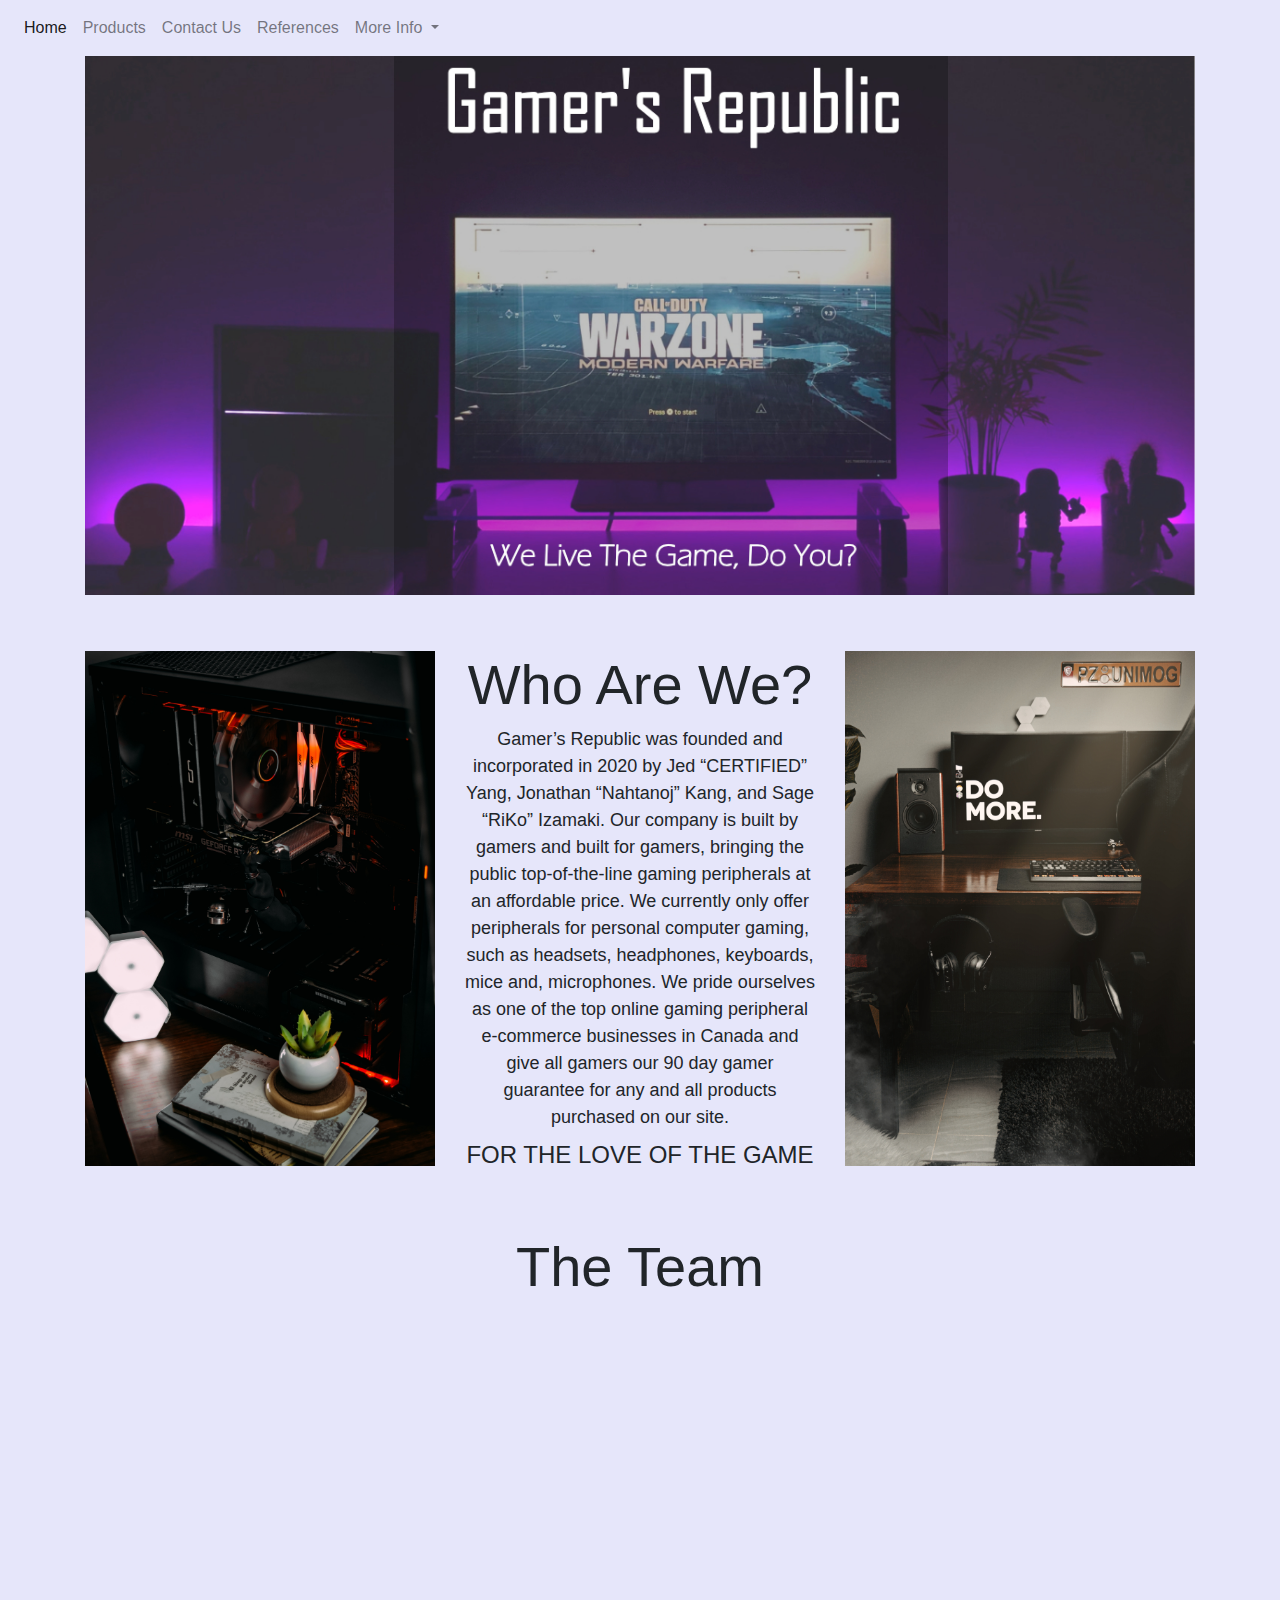
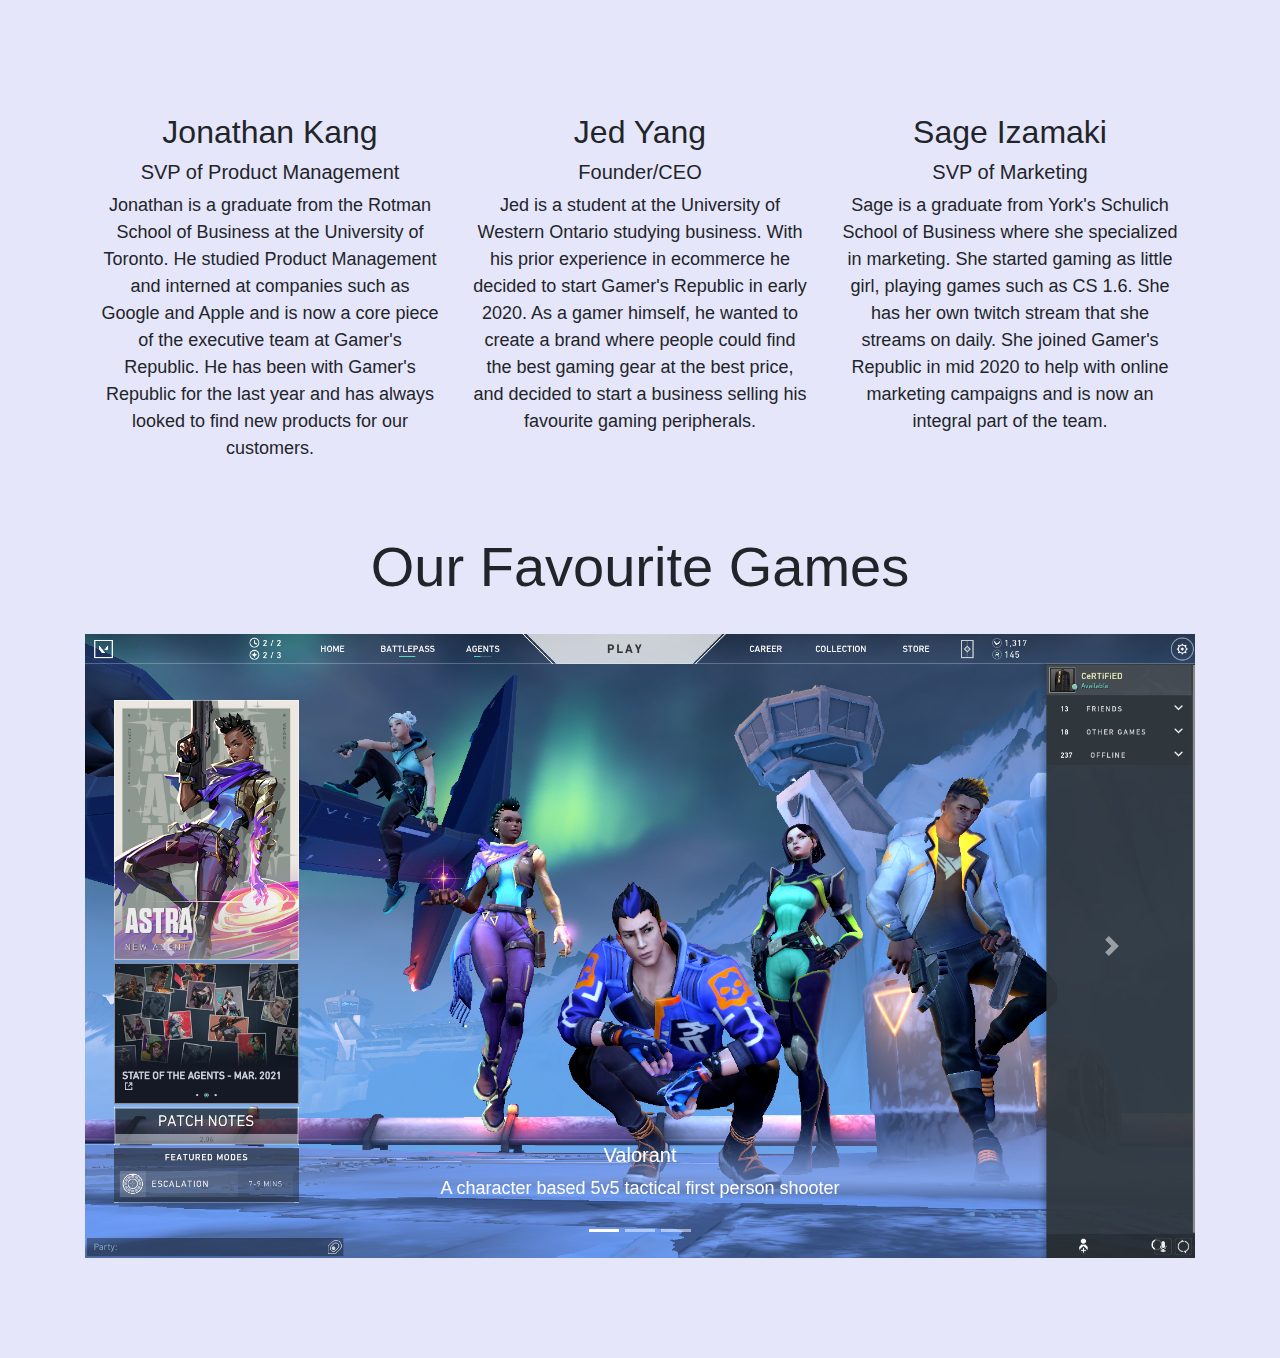
<file: index.html>
<!DOCTYPE html>
<html>

<head>
    <title>Gamer's Republic | Home</title>
    <link rel="stylesheet" type="text/css" href="css/styles.css">
   	<meta charset="utf-8">
	<meta name="viewport" content="width=device-width, initial-scale=1">
	<link rel="stylesheet" href="https://stackpath.bootstrapcdn.com/bootstrap/4.3.1/css/bootstrap.min.css">
    <link rel="icon" type="images/png" href="images/favicon.ico"/>

</head>



<body onscroll="scrollFunction();">
<a name="top"></a>
   
     <div class="container">
 <nav class="navbar navbar-expand-lg navbar-light fixed-top" style="background-color:lavender">      
    <div class="collapse navbar-collapse" id="navbarSupportedContent">
        <ul class="navbar-nav">
        <li class="nav-item active">
        <a class="nav-link" href="index.html">Home</a>
        </li>
            
        <li class="nav-item">
        <a class="nav-link" href="products.html">Products</a>
            
        </li>
        <li class="nav-item">
        <a class="nav-link" href="contact.html" target="_self">Contact Us</a>
        </li>
            
        <li class="nav-item">
        <a class="nav-link" href="references.html" target="_self">References</a>
        </li>
            
       <li class="nav-item dropdown">
		<a class="nav-link dropdown-toggle" href="#" id="navbarDropdown" role="button" data-toggle="dropdown" aria-haspopup="true" aria-expanded="false">
        More Info
        </a>
        <div class="dropdown-menu" aria-labelledby="navbarDropdown">
        <a class="dropdown-item" href="https://www.logitechg.com/en-ca" target="_blank">Logitech Gaming Store</a>
        <a class="dropdown-item" href="https://www.bestbuy.ca/en-ca" target="_blank">Best Buy</a>
        <a class="dropdown-item" href="https://www.canadacomputers.com/" target="_blank">Canada Computers</a>
        </div>
        </li>
    </ul> 
    </div>
    </nav>

    <div class="unav"></div>
    <img class="full-width-banner" img src="images/banner.jpg">
  
<div class="row">
    <div class="col">
      <img src="images/pc.jpg" class="fitimage">
    </div>
    <div class="col-4">
        <h1 class="display-4">Who Are We?</h1>
      <p class="spacer">Gamer’s Republic was founded and incorporated in 2020 by Jed “CERTIFIED” Yang, Jonathan “Nahtanoj” Kang, and Sage “RiKo” Izamaki. Our company is built by gamers and built for gamers, bringing the public top-of-the-line gaming peripherals at an affordable price. We currently only offer peripherals for personal computer gaming, such as headsets, headphones, keyboards, mice and, microphones. We pride ourselves as one of the top online gaming peripheral e-commerce businesses in Canada and give all gamers our 90 day gamer guarantee for any and all products purchased on our site. 
</p>
        <h4>FOR THE LOVE OF THE GAME</h4>
    </div>
    <div class="col">
      <img src="images/pcsetup.jpg" class="fitimage">
    </div>
</div>
    
<h1 class="space display-4">The Team</h1>
         
<div class="container space">
  <div class="row">
    <div class="col-4">
   <img src="images/maleheadshot.jpg" class="headshot" id="newimg" style= opacity: 1;>
    </div>
    <div class="col-4">
    <img src="images/jedyang.jpg" class="headshot" id="newimg1" style= opacity: 1;>
    </div>
    <div class="col-4">
      <img src="images/femaleheadshot.jpg" class="headshot" id="newimg2" style= opacity: 1;>
    </div>
  </div>
</div>
    <div class="container">
  <div class="row">
    <div class="col-4">
    <h2 class="space">Jonathan Kang</h2>
    <h3 class="lead">SVP of Product Management</h3>
    <p>Jonathan is a graduate from the Rotman School of Business at the University of Toronto. He studied Product Management and interned at companies such as Google and Apple and is now a core piece of the executive team at Gamer's Republic. He has been with Gamer's Republic for the last year and has always looked to find new products for our customers.</p>
    </div>
    <div class="col-4">
    <h2 class="space">Jed Yang</h2>
    <h3 class="lead">Founder/CEO</h3>
    <p>Jed is a student at the University of Western Ontario studying business. With his prior experience in ecommerce he decided to start Gamer's Republic in early 2020. As a gamer himself, he wanted to create a brand where people could find the best gaming gear at the best price, and decided to start a business selling his favourite gaming peripherals. </p>
    </div>
    <div class="col-4">
    <h2 class="space">Sage Izamaki</h2>
    <h3 class="lead">SVP of Marketing</h3>
    <p>Sage is a graduate from York's Schulich School of Business where she specialized in marketing. She started gaming as little girl, playing games such as CS 1.6. She has her own twitch stream that she streams on daily. She joined Gamer's Republic in mid 2020 to help with online marketing campaigns and is now an integral part of the team.</p>
    </div>
  </div>
</div>
<h1 class= "space display-4 spacer">Our Favourite Games</h1>
<div id="carouselExampleIndicators" class="carousel slide" data-ride="carousel">
  <ol class="carousel-indicators">
	<li data-target="#carouselExampleIndicators" data-slide-to="0" class="active"></li>
	<li data-target="#carouselExampleIndicators" data-slide-to="1"></li>
	<li data-target="#carouselExampleIndicators" data-slide-to="2"></li>


  </ol>
  <div class="carousel-inner">
	<div class="carousel-item active">
	  <img class="d-block w-100" src="images/valorant.jpg" alt="Valorant">
        <div class="carousel-caption d-none d-md-block">
        <h5>Valorant</h5>
        <p>A character based 5v5 tactical first person shooter</p>
      </div>
	</div>
	<div class="carousel-item">
	  <img class="d-block w-100" src="images/overwatch.jpg" alt="Overwatch">
         <div class="carousel-caption d-none d-md-block">
        <h5>Overwatch</h5>
        <p>A 6v6 team based shooter with a variety of heroes and roles </p>
      </div>
	</div>
	<div class="carousel-item">
	  <img class="d-block w-100" src="images/apex.jpg" alt="Apex Legends">
         <div class="carousel-caption d-none d-md-block">
        <h5>Apex Legends</h5>
        <p>Apex is a duos and trios character based battle royale</p>
      </div>
	</div>
  </div>
  <a class="carousel-control-prev" href="#carouselExampleIndicators" role="button" data-slide="prev">
	<span class="carousel-control-prev-icon" aria-hidden="true"></span>
	<span class="sr-only">Previous</span>
  </a>
  <a class="carousel-control-next" href="#carouselExampleIndicators" role="button" data-slide="next">
	<span class="carousel-control-next-icon" aria-hidden="true"></span>
	<span class="sr-only">Next</span>
  </a>
</div>
<div class= "marginpage"></div>
</div>
<script type="text/javascript" src="js/main.js"></script>
<script src="https://code.jquery.com/jquery-3.3.1.slim.min.js" integrity="sha384-q8i/X+965DzO0rT7abK41JStQIAqVgRVzpbzo5smXKp4YfRvH+8abtTE1Pi6jizo" crossorigin="anonymous"></script>
<script src="https://stackpath.bootstrapcdn.com/bootstrap/4.3.1/js/bootstrap.min.js" integrity="sha384-JjSmVgyd0p3pXB1rRibZUAYoIIy6OrQ6VrjIEaFf/nJGzIxFDsf4x0xIM+B07jRM" crossorigin="anonymous"></script>    
</body>



</html>
</file>
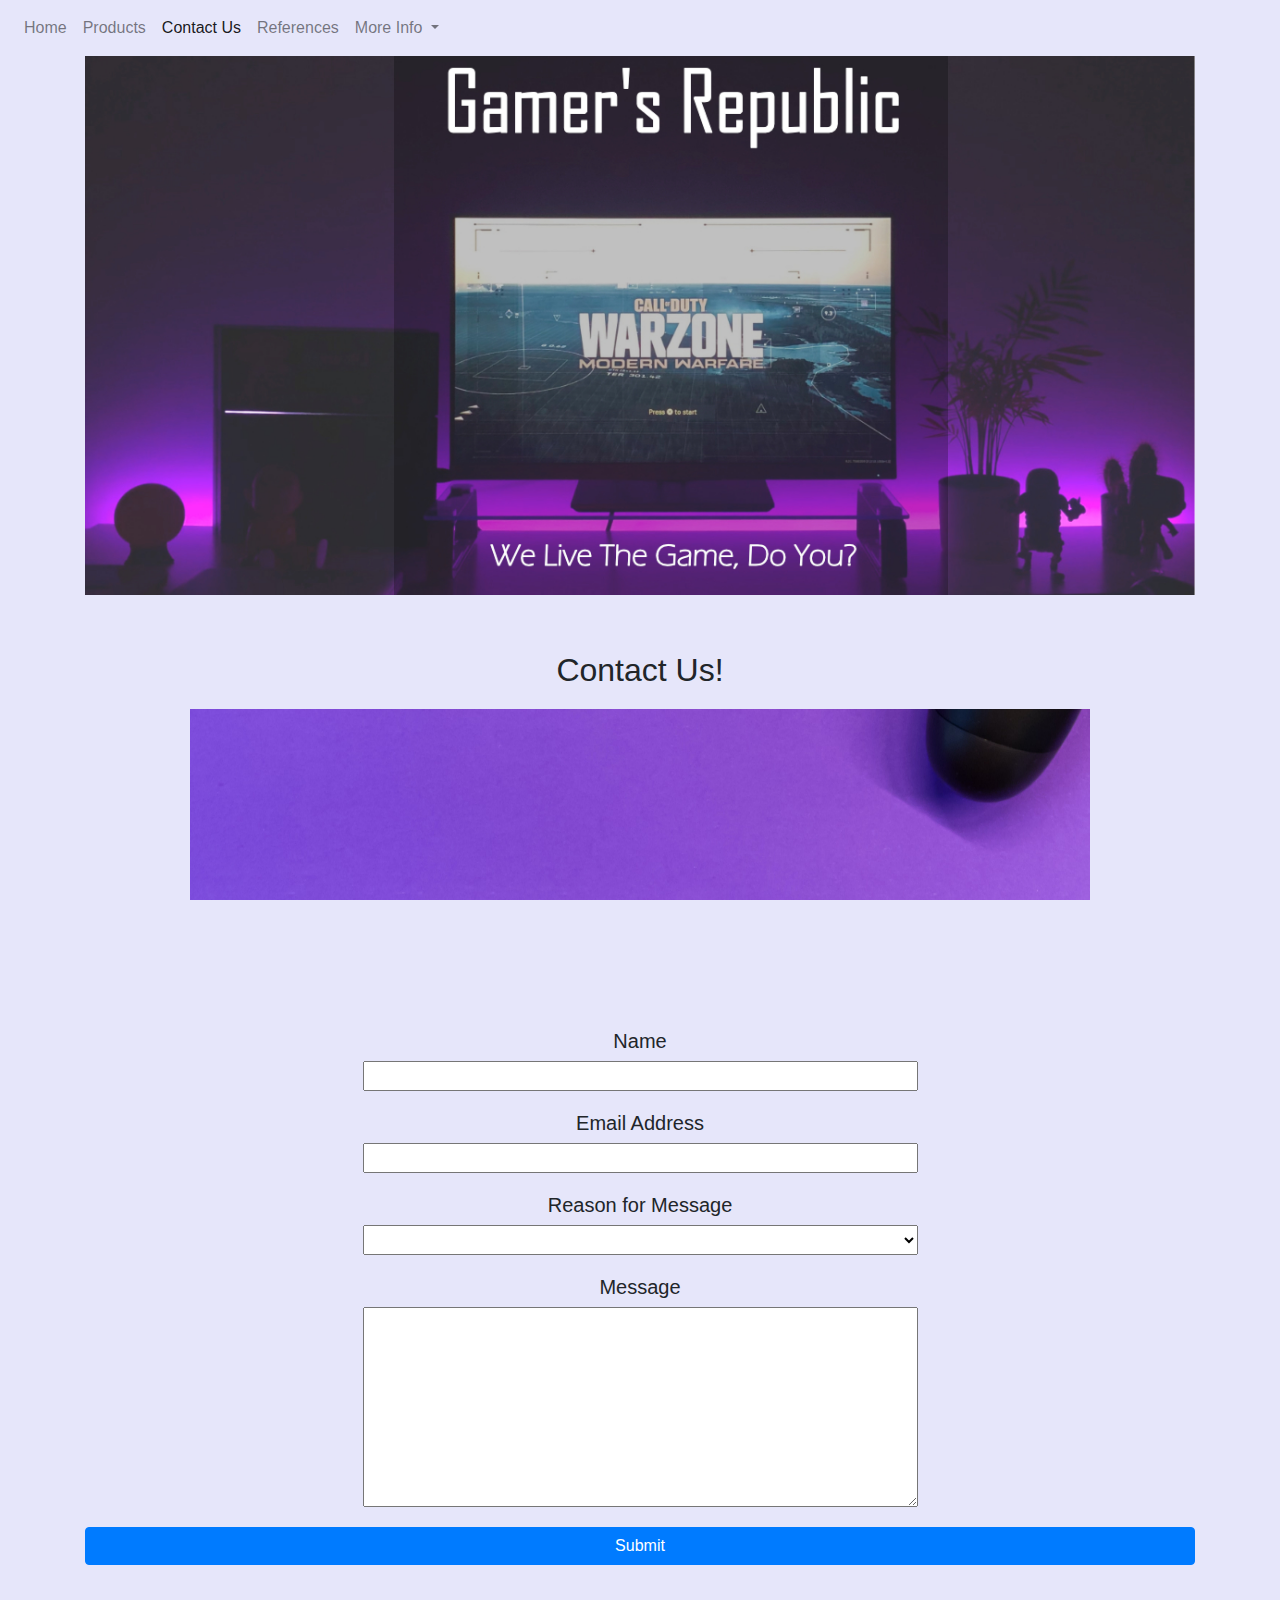
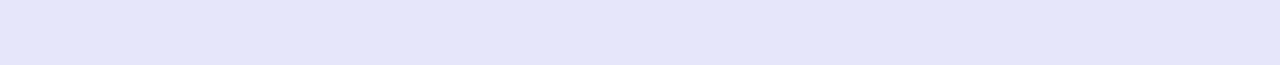
<file: contact.html>
<!DOCTYPE html>
<html>

<head>
    <title>Gamer's Republic | Contact</title>
    <link rel="stylesheet" type="text/css" href="css/styles.css">
    
    <meta charset="utf-8">
    <meta name="viewport" content="width=device-width, initial-scale=1">
    <link rel="stylesheet" href="https://stackpath.bootstrapcdn.com/bootstrap/4.3.1/css/bootstrap.min.css">
    <link rel="icon" type="images/png" href="images/favicon.ico"/>
</head>


<body onscroll="parallax();">
    <a name="top"></a>
    <div class="container">

    <nav class="navbar navbar-expand-lg navbar-light fixed-top" style="background-color:lavender"; >      
    <div class="collapse navbar-collapse" id="navbarNav">
        <ul class="navbar-nav">
        <li class="nav-item ">
        <a class="nav-link" href="index.html" target="_self">Home</a>
        </li>
        <li class="nav-item ">
        <a class="nav-link" href="products.html" target="_self">Products</a>
        </li>
        <li class="nav-item active">
        <a class="nav-link" href="contact.html" target="_self">Contact Us</a>
        </li>
        <li class="nav-item">
        <a class="nav-link" href="references.html" target="_self">References</a>
        </li>
        <li class="nav-item dropdown">

        <a class="nav-link dropdown-toggle" href="#" id="navbarDropdown" role="button" data-toggle="dropdown" aria-haspopup="true" aria-expanded="false">
        More Info
        </a>
        <div class="dropdown-menu" aria-labelledby="navbarDropdown">
        <a class="dropdown-item" href="https://www.logitechg.com/en-ca" target="_blank">Logitech Gaming Store</a>
        <a class="dropdown-item" href="https://www.bestbuy.ca/en-ca" target="_blank">Best Buy</a>
        <a class="dropdown-item" href="https://www.canadacomputers.com/" target="_blank">Canada Computers</a>
        </div>
        </li>
    </ul> 
    </div>
    </nav>
        
        
    <div class="unav"></div>
    <img class="full-width-banner" img src="images/banner.jpg">
    
<div class= "centerbox">
    <form class="centerbox">
   
    <h2>Contact Us!</h2>
        
    <div class = "container">
        <div class="para" id="background" style="background-position-y: 0px;"></div>
        
    </div>
    <h5>Name</h5>
        <input type="text" name="name" class="boxsize" id="name" onblur="checkName()"/>
      
   
        
      
    <h5 class="textspace">Email Address</h5>
        <input type="text" class="boxsize" name="email" id="email" onblur="checkEmail()"/>
    
        
    
    <h5 class="textspace">Reason for Message</h5>
    
        <select class="textspace-bottom boxsize" id="reasonBox" name="productID"  onchange="updateReason();">
            <option></option>
            <option>General Inquiry</option>
            <option>Pricing and Bulk Rates </option>
            <option>Product Info</option>
            <option>Shipping</option>
            <option>Other</option>
        </select>
    
        
      
    <h5 class="hidden" id="productLabel" >Product ID</h5>
    <input type="text" name="product" id="product" class="hidden" onblur="checkProductID()" />
   
        
      
    <h5 class="textspace">Message</h5>
        <textarea name="msg" id="msg" onblur="checkMsg()" class="tboxsize textspace-bottom"></textarea>

 
         <button class="btn btn-primary col align-self-center" type="button">Submit</button>
        
        
  

    </form>
   
              
</div>
  <div class= "marginpage"></div>      
</div> 

   


<script type="text/javascript" src="js/main.js"></script>

<script src="https://code.jquery.com/jquery-3.3.1.slim.min.js" integrity="sha384-q8i/X+965DzO0rT7abK41JStQIAqVgRVzpbzo5smXKp4YfRvH+8abtTE1Pi6jizo" crossorigin="anonymous"></script>
	<script src="https://stackpath.bootstrapcdn.com/bootstrap/4.3.1/js/bootstrap.min.js" integrity="sha384-JjSmVgyd0p3pXB1rRibZUAYoIIy6OrQ6VrjIEaFf/nJGzIxFDsf4x0xIM+B07jRM" crossorigin="anonymous"></script>  
</body>


</html>
</file>
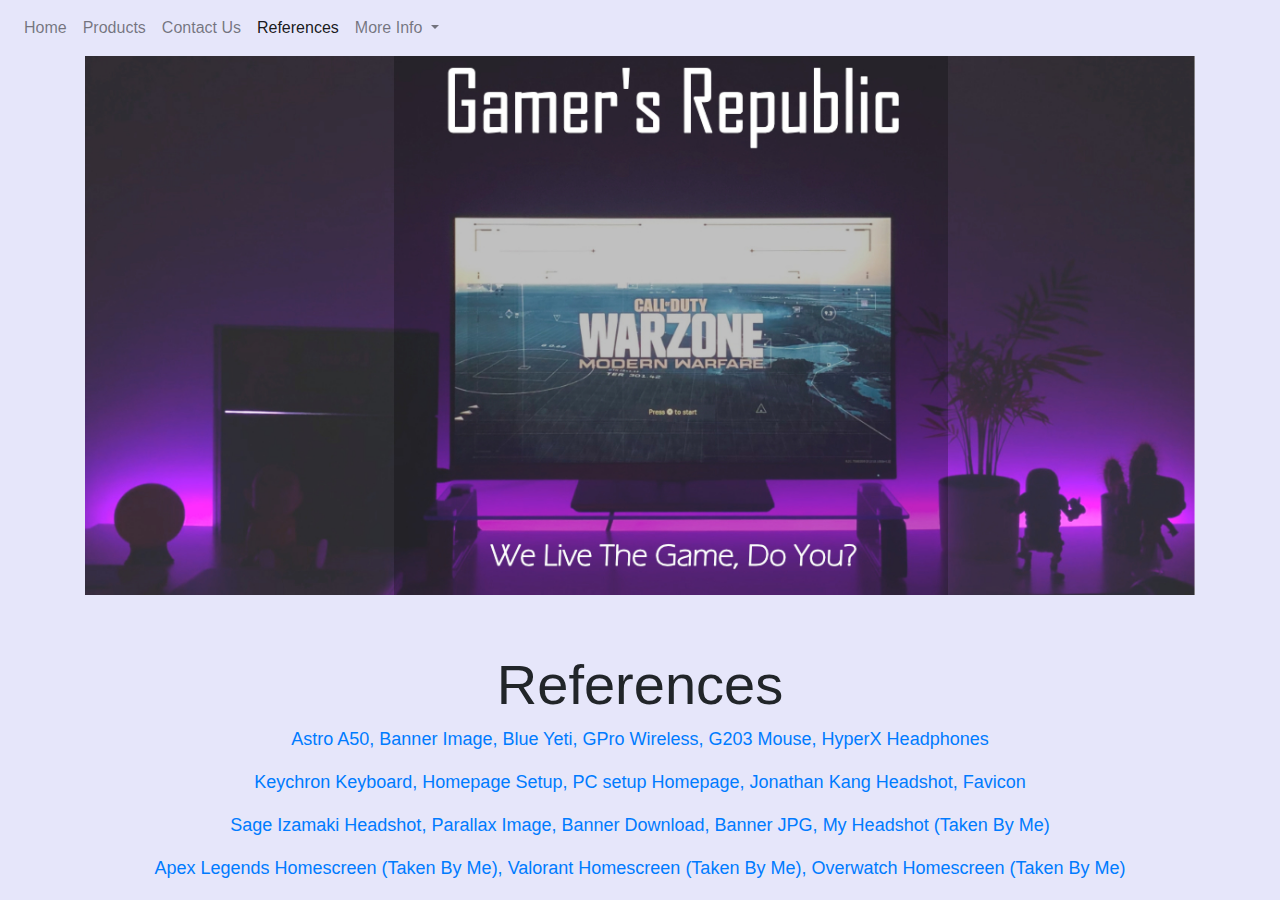
<file: references.html>
<!DOCTYPE html>
<html>

<head>
    <title>Gamer's Republic | References</title>
    <link rel="stylesheet" type="text/css" href="css/styles.css">
    
    <meta charset="utf-8">
    <meta name="viewport" content="width=device-width, initial-scale=1">
    <link rel="stylesheet" href="https://stackpath.bootstrapcdn.com/bootstrap/4.3.1/css/bootstrap.min.css">
    <script src="https://ajax.googleapis.com/ajax/libs/jquery/3.5.1/jquery.min.js"></script>
    <link rel="icon" type="images/png" href="images/favicon.ico"/>
</head>


<body>
    <a name="top"></a>
    <div class="container">

    <nav class="navbar navbar-expand-lg navbar-light fixed-top" style="background-color:lavender"; >      
    <div class="collapse navbar-collapse" id="navbarNav">
        <ul class="navbar-nav">
        <li class="nav-item ">
        <a class="nav-link" href="index.html" target="_self">Home</a>
        </li>
        <li class="nav-item ">
        <a class="nav-link" href="products.html" target="_self">Products</a>
        </li>
        <li class="nav-item">
        <a class="nav-link" href="contact.html" target="_self">Contact Us</a>
        </li>
        <li class="nav-item active">
        <a class="nav-link" href="references.html" target="_self">References</a>
        </li>
        <li class="nav-item dropdown">

        <a class="nav-link dropdown-toggle" href="#" id="navbarDropdown" role="button" data-toggle="dropdown" aria-haspopup="true" aria-expanded="false">
        More Info
        </a>
        <div class="dropdown-menu" aria-labelledby="navbarDropdown">
        <a class="dropdown-item" href="https://www.logitechg.com/en-ca" target="_blank">Logitech Gaming Store</a>
        <a class="dropdown-item" href="https://www.bestbuy.ca/en-ca" target="_blank">Best Buy</a>
        <a class="dropdown-item" href="https://www.canadacomputers.com/" target="_blank">Canada Computers</a>
        </div>
        </li>
    </ul> 
    </div>
    </nav>
    <div class="unav"></div>
    <img class="full-width-banner" img src="images/banner.jpg">
    

    <h3 class = "display-4">References</h3>    
    <div class= "container">
        <div class= "row">
        <div class="col">
            <p> 
            <a href= "https://unsplash.com/photos/xINf9aSm9KI"target="_blank">Astro A50, </a>
            <a href= "https://unsplash.com/photos/nmTm7knUnqs" target="_blank">Banner Image, </a>  
            <a href ="https://unsplash.com/photos/zIPtyM79pIs" target="_blank">Blue Yeti, </a>
            <a href = "https://unsplash.com/photos/fkNH-57nen8" target="_blank">GPro Wireless, </a>
            <a href = "https://unsplash.com/photos/u0mSeY-MeQg" target="_blank"> G203 Mouse, </a>
            <a href = "https://unsplash.com/photos/utRgGWjrS7k" target="_blank">HyperX Headphones</a>
            </p>
            
            <p>
            <a href= "https://unsplash.com/photos/cVUPic1cbd4" target="_blank">Keychron Keyboard, </a>
            <a href = "https://unsplash.com/photos/_an7SFyNHF0" target="_blank">Homepage Setup, </a>
            <a href = "https://unsplash.com/photos/cgp7GBhZ5LQ" target="_blank">PC setup Homepage, </a>
            <a href = "https://www.pexels.com/photo/handsome-young-ethnic-guy-looking-at-camera-and-smiling-5384445/" target="_blank">Jonathan Kang Headshot, </a>
            <a href = "images/favicon.ico" target="_blank">Favicon</a>
            </p>
            
            <p>
            <a href="https://unsplash.com/photos/q7d7VPKwN54" target="_blank">Sage Izamaki Headshot, </a>
            <a href="https://unsplash.com/photos/fXmmSz5KkO8" target="_blank">Parallax Image, </a>
            <a href="images/banner.afphoto">Banner Download, </a>
            <a href= "images/banner.jpg" target="_blank">Banner JPG, </a>
            <a href="images/jedyang.jpg" target="_blank">My Headshot (Taken By Me)</a>
            </p>
            
            <p>
            <a href="images/apex.jpg" target="_blank">Apex Legends Homescreen (Taken By Me), </a>
            <a href="images/valorant.jpg" target="_blank">Valorant Homescreen (Taken By Me), </a>
            <a href="images/overwatch.jpg" target="_blank">Overwatch Homescreen (Taken By Me)</a>
            </p>
            
            
        </div> 
        </div> 
    </div>
   

        
</div> 




<script type="text/javascript" src="js/main.js"></script>
<script src="https://code.jquery.com/jquery-3.3.1.slim.min.js" integrity="sha384-q8i/X+965DzO0rT7abK41JStQIAqVgRVzpbzo5smXKp4YfRvH+8abtTE1Pi6jizo" crossorigin="anonymous"></script>
	<script src="https://stackpath.bootstrapcdn.com/bootstrap/4.3.1/js/bootstrap.min.js" integrity="sha384-JjSmVgyd0p3pXB1rRibZUAYoIIy6OrQ6VrjIEaFf/nJGzIxFDsf4x0xIM+B07jRM" crossorigin="anonymous"></script>  
</body>


</html>
</file>
<file: css/styles.css>
body {
    background-color:lavender!important;
}

h1 {
    text-align: center;
}

h2 {
    text-align: center;
}

h3 {
    text-align: center;
    
}
h4 {
    text-align: center;   
}

h5 {
    text-align: center;
    
}

p {
    text-align: center;
    font-size: 18px;
}

.unav {
    margin-bottom: 40px;
}
.under {
    margin-bottom:20px;
    margin-top: 10px;
}
.full-width-banner{
    width: 100%;
    margin-bottom: 5%;
}
.fitimage {
    width: 100%;
    object-fit: cover;
    height: 515px;
}

.textspace {
    margin-top: 20px;
}

.textspace-bottom {
    margin-bottom: 20px;
}
.sm {
    text-align: center;
    font-size: 12px;
    margin-top: 30px;
}

.spacer{
    margin-bottom: 3%;
}

.headshot{
    width:100%;
    height: auto;
    margin-left: auto;
    margin-right: auto;
    display: block;
}


.space{
    margin-top: 5%;
}
.boxsize { 
    width:50%; 
    height: 30px; 
    display: block;
    margin-left: auto;
    margin-right: auto;
    
}

.tboxsize { 
    width:50%; 
    height: 200px; 
    display: block;
    margin-left: auto;
    margin-right: auto;
}

.centerbox {
   width: 100%;
}

.centertext {
    text-align: center;
}

.hidden {
    display: none;
}

.para {
    background-image: url(../images/paracontroller.jpg);
    background-attachment: fixed;
    position: relative;
    width: 900px;
    height: 300px;
    margin-left: auto;
    margin-right: auto;
    display: block;
    margin-top: 20px;
    margin-bottom: 20px;
}

.marginpage {
    margin-bottom: 100px;
}


#newimg {
	opacity: 0;
	display:block;
	transition: opacity 1s;
}
#newimg1 {
	opacity: 0;
	display:block;
	transition: opacity 1s;
}
#newimg2 {
	opacity: 0;
	display:block;
	transition: opacity 1s;
}


#productmic {
    width: 75%;
    height: auto;
}

#buttonspace1 {
    margin-top: 15px;
}

#productmouse1 {
    height: auto;
    width: 102%;
    margin-top: 30px;
}

#productmouse2 {
    height: auto;
    width: 75%;
}
#productkeyboard {
    width:100%;
    height:auto;
    margin-top: 30px;
}
#productheadphones1{
     width: 84%;
    height: auto;
}
#productheadphones2{
    width: 100%;
    height: 100%;
    
}
</file>
